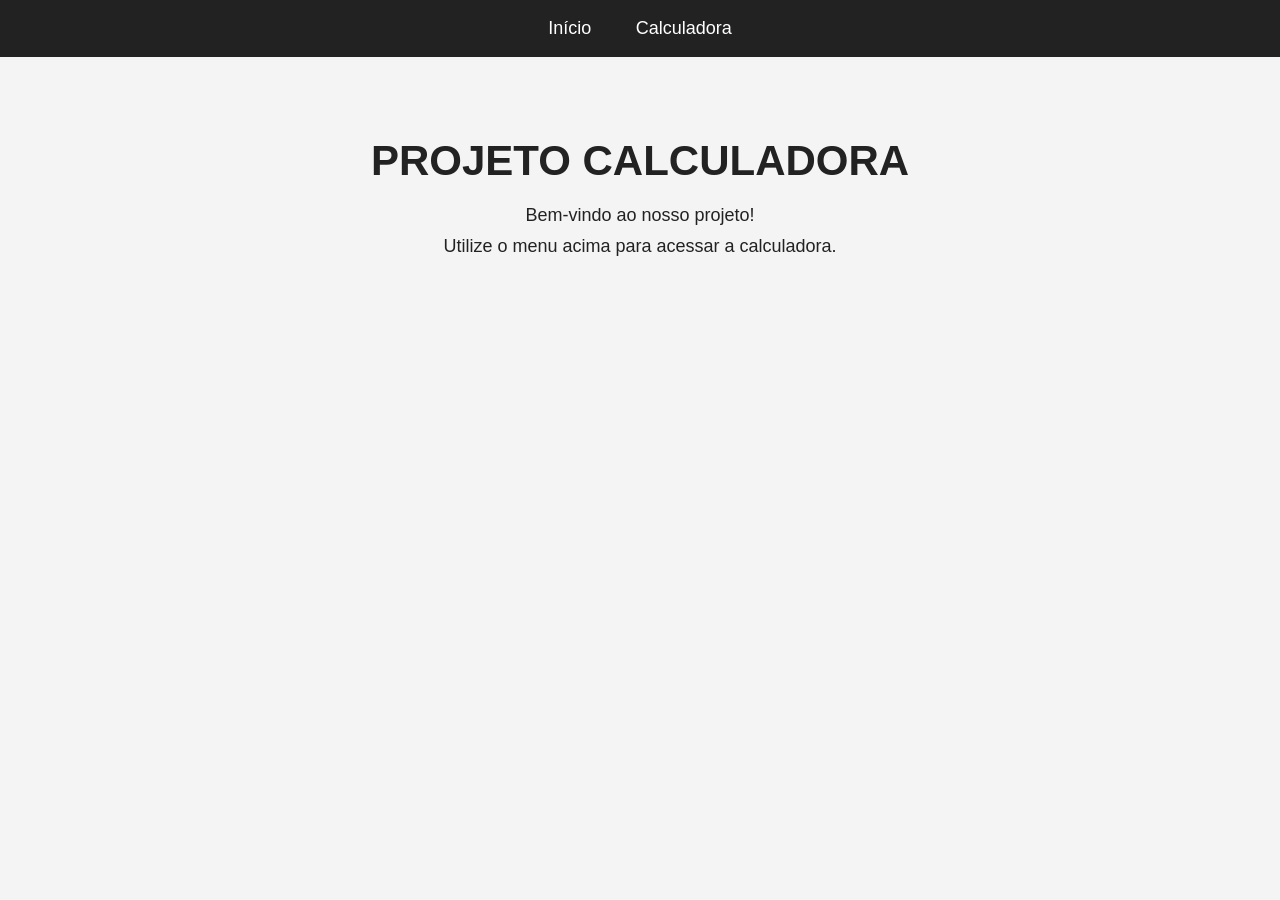
<file: pages/index.html>
<!DOCTYPE html>
<html lang="pt-BR">

<head>
    <meta charset="UTF-8">
    <meta name="viewport" content="width=device-width, initial-scale=1.0">

    <title>Projeto Calculadora</title>

    <link rel="icon" href="/favicon.png?v=2" type="image/png">
    <link rel="stylesheet" href="/css/index.css">
</head>

<body>

    <nav>
        <a href="/">Início</a>
        <a href="/calculadora">Calculadora</a>
    </nav>

    <main>
        <h1>PROJETO CALCULADORA</h1>

        <p>
            Bem-vindo ao nosso projeto!
        </p>

        <p>
            Utilize o menu acima para acessar a calculadora.
        </p>
    </main>

</body>

</html>
</file>
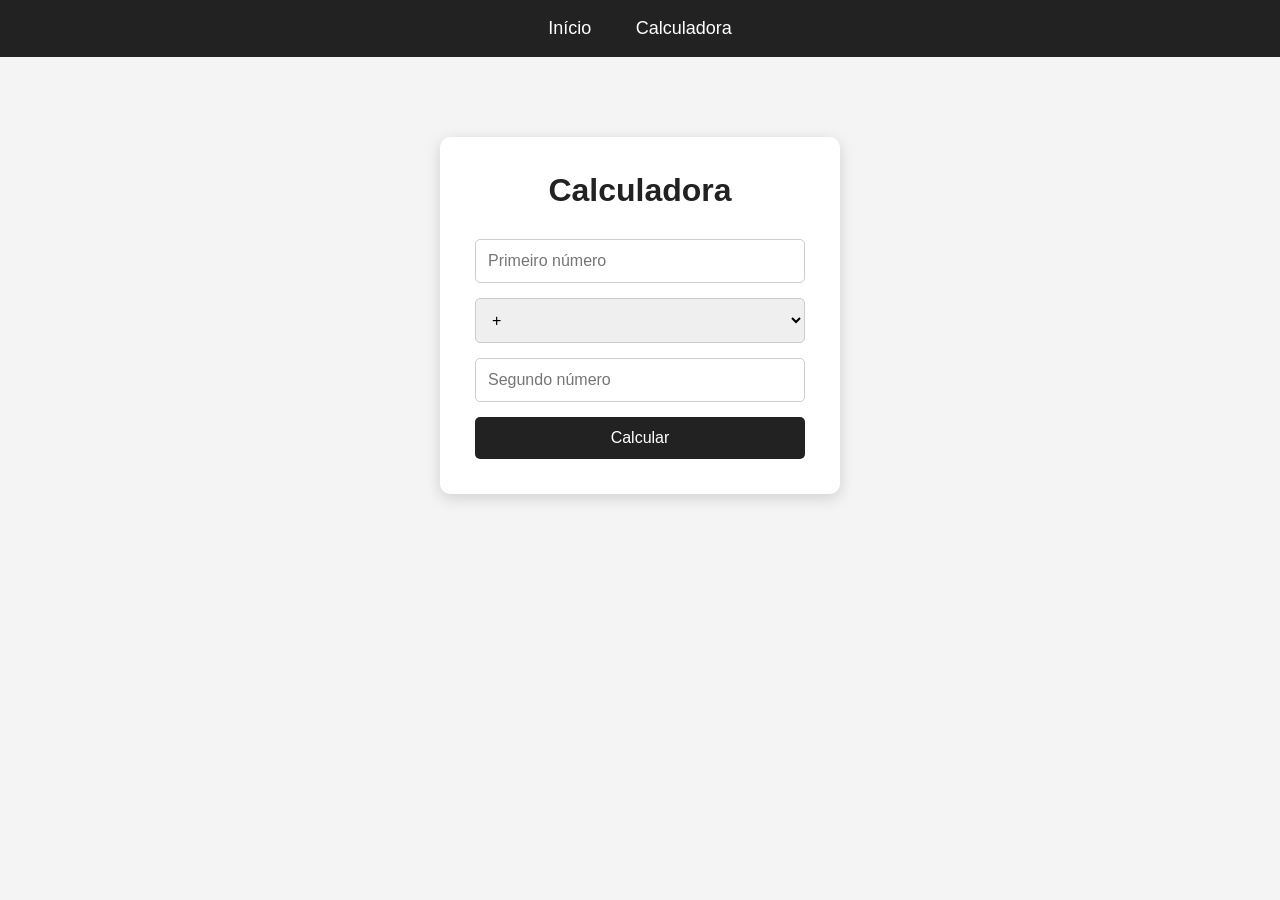
<file: pages/calculadora.html>
<!DOCTYPE html>
<html lang="pt-BR">

<head>
    <meta charset="UTF-8">
    <meta name="viewport" content="width=device-width, initial-scale=1.0">

    <title>Calculadora</title>

    <link rel="icon" href="/favicon.png?v=2" type="image/png">

    <link rel="stylesheet" href="/css/calculadora.css">
</head>

<body>

    <nav>
        <a href="/">Início</a>
        <a href="/calculadora">Calculadora</a>
    </nav>

    <main>
        <h1>Calculadora</h1>

        <form id="calculadora">

            <input
                type="number"
                id="numero1"
                placeholder="Primeiro número"
                step="any"
                required
            >

            <select id="operacao">
                <option value="soma">+</option>
                <option value="subtracao">−</option>
                <option value="multiplicacao">×</option>
                <option value="divisao">÷</option>
            </select>

            <input
                type="number"
                id="numero2"
                placeholder="Segundo número"
                step="any"
                required
            >

            <button type="submit">Calcular</button>

        </form>
    </main>

    <script src="/js/calculate.js"></script>

</body>

</html>
</file>
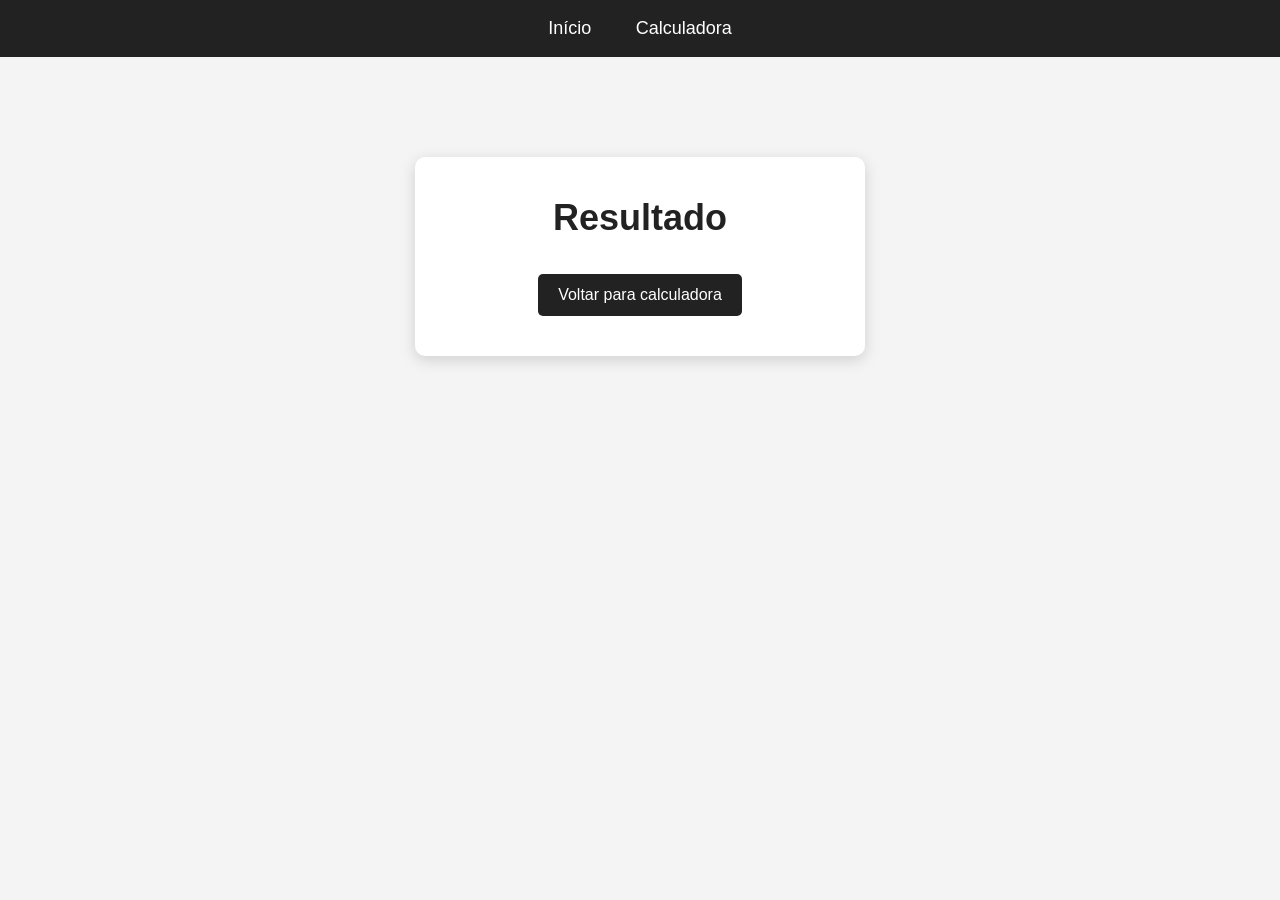
<file: pages/result.html>
<!DOCTYPE html>
<html lang="pt-BR">

<head>
    <meta charset="UTF-8">
    <meta name="viewport" content="width=device-width, initial-scale=1.0">

    <title>Resultado - Calculadora</title>

    <link rel="icon" href="/favicon.png?v=2" type="image/png">
    <link rel="stylesheet" href="/css/result.css">
</head>

<body>

    <nav>
        <a href="/">Início</a>
        <a href="/calculadora">Calculadora</a>
    </nav>

    <main>

        <h1>Resultado</h1>

        <p id="resultado"></p>

        <a href="/calculadora" id="voltar">Voltar para calculadora</a>

    </main>

    <script>
        const resultado = localStorage.getItem("resultado");

        document.getElementById("resultado").textContent = resultado;
    </script>

</body>

</html>
</file>
<file: css/index.css>
* {
    margin: 0;
    padding: 0;
    box-sizing: border-box;
}

body {
    font-family: Arial, sans-serif;
    background-color: #f4f4f4;
    color: #222;
}

nav {
    background-color: #222;
    padding: 18px;
    text-align: center;
}

nav a {
    color: white;
    text-decoration: none;
    margin: 0 20px;
    font-size: 18px;
}

nav a:hover {
    color: #00aaff;
}

main {
    text-align: center;
    margin-top: 80px;
}

main h1 {
    font-size: 42px;
    margin-bottom: 20px;
}

main p {
    font-size: 18px;
    margin-bottom: 10px;
}
</file>
<file: css/calculadora.css>
* {
    margin: 0;
    padding: 0;
    box-sizing: border-box;
}

body {
    font-family: Arial, sans-serif;
    background-color: #f4f4f4;
    color: #222;
}

nav {
    background-color: #222;
    padding: 18px;
    text-align: center;
}

nav a {
    color: white;
    text-decoration: none;
    margin: 0 20px;
    font-size: 18px;
}

nav a:hover {
    color: #00aaff;
}

main {
    width: 400px;
    margin: 80px auto;
    padding: 35px;
    background-color: white;
    border-radius: 10px;
    text-align: center;
    box-shadow: 0 4px 15px rgba(0, 0, 0, 0.15);
}

main h1 {
    font-size: 32px;
    margin-bottom: 30px;
}

input,
select {
    width: 100%;
    padding: 12px;
    margin-bottom: 15px;
    border: 1px solid #ccc;
    border-radius: 5px;
    font-size: 16px;
}

select {
    cursor: pointer;
}

button {
    width: 100%;
    padding: 12px;
    border: none;
    border-radius: 5px;
    background-color: #222;
    color: white;
    font-size: 16px;
    cursor: pointer;
}

button:hover {
    background-color: #444;
}
</file>
<file: css/result.css>
* {
    margin: 0;
    padding: 0;
    box-sizing: border-box;
}

body {
    font-family: Arial, sans-serif;
    background-color: #f4f4f4;
    color: #222;
}

nav {
    background-color: #222;
    padding: 18px;
    text-align: center;
}

nav a {
    color: white;
    text-decoration: none;
    margin: 0 20px;
    font-size: 18px;
}

nav a:hover {
    color: #00aaff;
}

main {
    width: 450px;
    margin: 100px auto;
    padding: 40px;
    background-color: white;
    border-radius: 10px;
    text-align: center;
    box-shadow: 0 4px 15px rgba(0, 0, 0, 0.15);
}

main h1 {
    font-size: 36px;
    margin-bottom: 30px;
}

#resultado {
    font-size: 30px;
    font-weight: bold;
    margin-bottom: 35px;
}

#voltar {
    display: inline-block;
    padding: 12px 20px;
    background-color: #222;
    color: white;
    text-decoration: none;
    border-radius: 5px;
}

#voltar:hover {
    background-color: #444;
}
</file>
